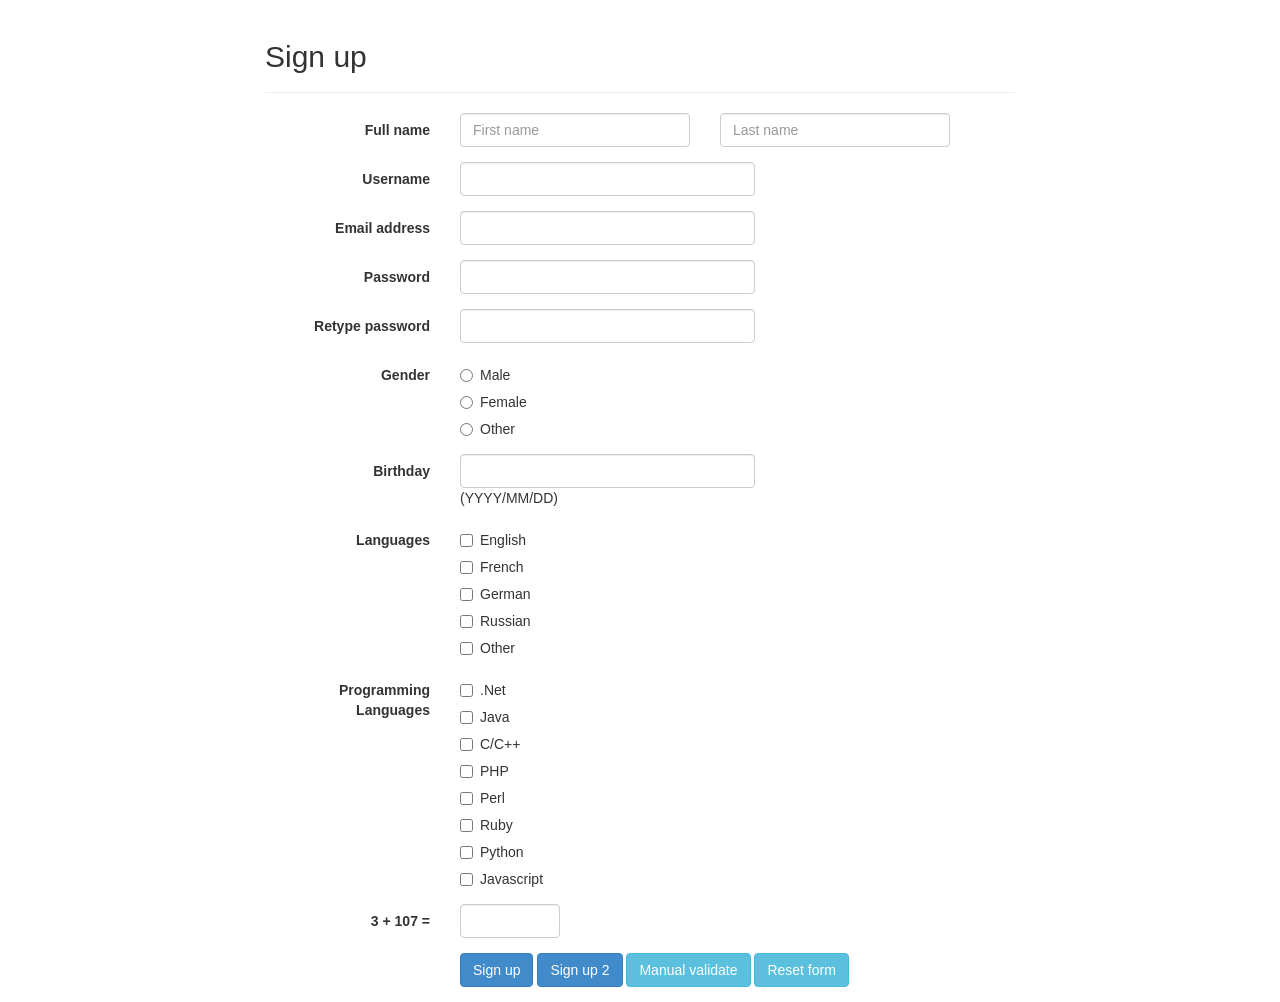
<file: src/main/webapp/js/bootstrapvalidator/demo/index.html>
<!DOCTYPE html>
<html>
<head>
    <title>BootstrapValidator demo</title>

    <link rel="stylesheet" href="../vendor/bootstrap/css/bootstrap.css"/>
    <link rel="stylesheet" href="../dist/css/bootstrapValidator.css"/>

    <!-- Include the FontAwesome CSS if you want to use feedback icons provided by FontAwesome -->
    <!--<link rel="stylesheet" href="http://netdna.bootstrapcdn.com/font-awesome/4.0.3/css/font-awesome.css" />-->

    <script type="text/javascript" src="../vendor/jquery/jquery.min.js"></script>
    <script type="text/javascript" src="../vendor/bootstrap/js/bootstrap.min.js"></script>
    <script type="text/javascript" src="../dist/js/bootstrapValidator.js"></script>
</head>
<body>
    <div class="container">
        <div class="row">
            <!-- form: -->
            <section>
                <div class="col-lg-8 col-lg-offset-2">
                    <div class="page-header">
                        <h2>Sign up</h2>
                    </div>

                    <form id="defaultForm" method="post" class="form-horizontal" action="target.php">
                        <div class="form-group">
                            <label class="col-lg-3 control-label">Full name</label>
                            <div class="col-lg-4">
                                <input type="text" class="form-control" name="firstName" placeholder="First name" />
                            </div>
                            <div class="col-lg-4">
                                <input type="text" class="form-control" name="lastName" placeholder="Last name" />
                            </div>
                        </div>

                        <div class="form-group">
                            <label class="col-lg-3 control-label">Username</label>
                            <div class="col-lg-5">
                                <input type="text" class="form-control" name="username" />
                            </div>
                        </div>

                        <div class="form-group">
                            <label class="col-lg-3 control-label">Email address</label>
                            <div class="col-lg-5">
                                <input type="text" class="form-control" name="email" />
                            </div>
                        </div>

                        <div class="form-group">
                            <label class="col-lg-3 control-label">Password</label>
                            <div class="col-lg-5">
                                <input type="password" class="form-control" name="password" />
                            </div>
                        </div>

                        <div class="form-group">
                            <label class="col-lg-3 control-label">Retype password</label>
                            <div class="col-lg-5">
                                <input type="password" class="form-control" name="confirmPassword" />
                            </div>
                        </div>

                        <div class="form-group">
                            <label class="col-lg-3 control-label">Gender</label>
                            <div class="col-lg-5">
                                <div class="radio">
                                    <label>
                                        <input type="radio" name="gender" value="male" /> Male
                                    </label>
                                </div>
                                <div class="radio">
                                    <label>
                                        <input type="radio" name="gender" value="female" /> Female
                                    </label>
                                </div>
                                <div class="radio">
                                    <label>
                                        <input type="radio" name="gender" value="other" /> Other
                                    </label>
                                </div>
                            </div>
                        </div>

                        <div class="form-group">
                            <label class="col-lg-3 control-label">Birthday</label>
                            <div class="col-lg-5">
                                <input type="text" class="form-control" name="birthday" /> (YYYY/MM/DD)
                            </div>
                        </div>

                        <div class="form-group">
                            <label class="col-lg-3 control-label">Languages</label>
                            <div class="col-lg-5">
                                <div class="checkbox">
                                    <label>
                                        <input type="checkbox" name="languages[]" value="english" /> English
                                    </label>
                                </div>
                                <div class="checkbox">
                                    <label>
                                        <input type="checkbox" name="languages[]" value="french" /> French
                                    </label>
                                </div>
                                <div class="checkbox">
                                    <label>
                                        <input type="checkbox" name="languages[]" value="german" /> German
                                    </label>
                                </div>
                                <div class="checkbox">
                                    <label>
                                        <input type="checkbox" name="languages[]" value="russian" /> Russian
                                    </label>
                                </div>
                                <div class="checkbox">
                                    <label>
                                        <input type="checkbox" name="languages[]" value="other" /> Other
                                    </label>
                                </div>
                            </div>
                        </div>

                        <div class="form-group">
                            <label class="col-lg-3 control-label">Programming Languages</label>
                            <div class="col-lg-5">
                                <div class="checkbox">
                                    <label>
                                        <input type="checkbox" name="programs[]" value="net" /> .Net
                                    </label>
                                </div>
                                <div class="checkbox">
                                    <label>
                                        <input type="checkbox" name="programs[]" value="java" /> Java
                                    </label>
                                </div>
                                <div class="checkbox">
                                    <label>
                                        <input type="checkbox" name="programs[]" value="c" /> C/C++
                                    </label>
                                </div>
                                <div class="checkbox">
                                    <label>
                                        <input type="checkbox" name="programs[]" value="php" /> PHP
                                    </label>
                                </div>
                                <div class="checkbox">
                                    <label>
                                        <input type="checkbox" name="programs[]" value="perl" /> Perl
                                    </label>
                                </div>
                                <div class="checkbox">
                                    <label>
                                        <input type="checkbox" name="programs[]" value="ruby" /> Ruby
                                    </label>
                                </div>
                                <div class="checkbox">
                                    <label>
                                        <input type="checkbox" name="programs[]" value="python" /> Python
                                    </label>
                                </div>
                                <div class="checkbox">
                                    <label>
                                        <input type="checkbox" name="programs[]" value="javascript" /> Javascript
                                    </label>
                                </div>
                            </div>
                        </div>

                        <div class="form-group">
                            <label class="col-lg-3 control-label" id="captchaOperation"></label>
                            <div class="col-lg-2">
                                <input type="text" class="form-control" name="captcha" />
                            </div>
                        </div>

                        <div class="form-group">
                            <div class="col-lg-9 col-lg-offset-3">
                                <button type="submit" class="btn btn-primary" name="signup" value="Sign up">Sign up</button>
                                <button type="submit" class="btn btn-primary" name="signup2" value="Sign up 2">Sign up 2</button>
                                <button type="button" class="btn btn-info" id="validateBtn">Manual validate</button>
                                <button type="button" class="btn btn-info" id="resetBtn">Reset form</button>
                            </div>
                        </div>
                    </form>
                </div>
            </section>
            <!-- :form -->
        </div>
    </div>

<script type="text/javascript">
$(document).ready(function() {
    // Generate a simple captcha
    function randomNumber(min, max) {
        return Math.floor(Math.random() * (max - min + 1) + min);
    };
    $('#captchaOperation').html([randomNumber(1, 100), '+', randomNumber(1, 200), '='].join(' '));

    $('#defaultForm').bootstrapValidator({
//        live: 'disabled',
        message: 'This value is not valid',
        feedbackIcons: {
            valid: 'glyphicon glyphicon-ok',
            invalid: 'glyphicon glyphicon-remove',
            validating: 'glyphicon glyphicon-refresh'
        },
        fields: {
            firstName: {
                group: '.col-lg-4',
                validators: {
                    notEmpty: {
                        message: 'The first name is required and cannot be empty'
                    }
                }
            },
            lastName: {
                group: '.col-lg-4',
                validators: {
                    notEmpty: {
                        message: 'The last name is required and cannot be empty'
                    }
                }
            },
            username: {
                message: 'The username is not valid',
                validators: {
                    notEmpty: {
                        message: 'The username is required and cannot be empty'
                    },
                    stringLength: {
                        min: 6,
                        max: 30,
                        message: 'The username must be more than 6 and less than 30 characters long'
                    },
                    regexp: {
                        regexp: /^[a-zA-Z0-9_\.]+$/,
                        message: 'The username can only consist of alphabetical, number, dot and underscore'
                    },
                    remote: {
                        type: 'POST',
                        url: 'remote.php',
                        message: 'The username is not available'
                    },
                    different: {
                        field: 'password,confirmPassword',
                        message: 'The username and password cannot be the same as each other'
                    }
                }
            },
            email: {
                validators: {
                    emailAddress: {
                        message: 'The input is not a valid email address'
                    }
                }
            },
            password: {
                validators: {
                    notEmpty: {
                        message: 'The password is required and cannot be empty'
                    },
                    identical: {
                        field: 'confirmPassword',
                        message: 'The password and its confirm are not the same'
                    },
                    different: {
                        field: 'username',
                        message: 'The password cannot be the same as username'
                    }
                }
            },
            confirmPassword: {
                validators: {
                    notEmpty: {
                        message: 'The confirm password is required and cannot be empty'
                    },
                    identical: {
                        field: 'password',
                        message: 'The password and its confirm are not the same'
                    },
                    different: {
                        field: 'username',
                        message: 'The password cannot be the same as username'
                    }
                }
            },
            birthday: {
                validators: {
                    date: {
                        format: 'YYYY/MM/DD',
                        message: 'The birthday is not valid'
                    }
                }
            },
            gender: {
                validators: {
                    notEmpty: {
                        message: 'The gender is required'
                    }
                }
            },
            'languages[]': {
                validators: {
                    notEmpty: {
                        message: 'Please specify at least one language you can speak'
                    }
                }
            },
            'programs[]': {
                validators: {
                    choice: {
                        min: 2,
                        max: 4,
                        message: 'Please choose 2 - 4 programming languages you are good at'
                    }
                }
            },
            captcha: {
                validators: {
                    callback: {
                        message: 'Wrong answer',
                        callback: function(value, validator) {
                            var items = $('#captchaOperation').html().split(' '), sum = parseInt(items[0]) + parseInt(items[2]);
                            return value == sum;
                        }
                    }
                }
            }
        }
    });

    // Validate the form manually
    $('#validateBtn').click(function() {
        $('#defaultForm').bootstrapValidator('validate');
    });

    $('#resetBtn').click(function() {
        $('#defaultForm').data('bootstrapValidator').resetForm(true);
    });
});
</script>
</body>
</html>
</file>
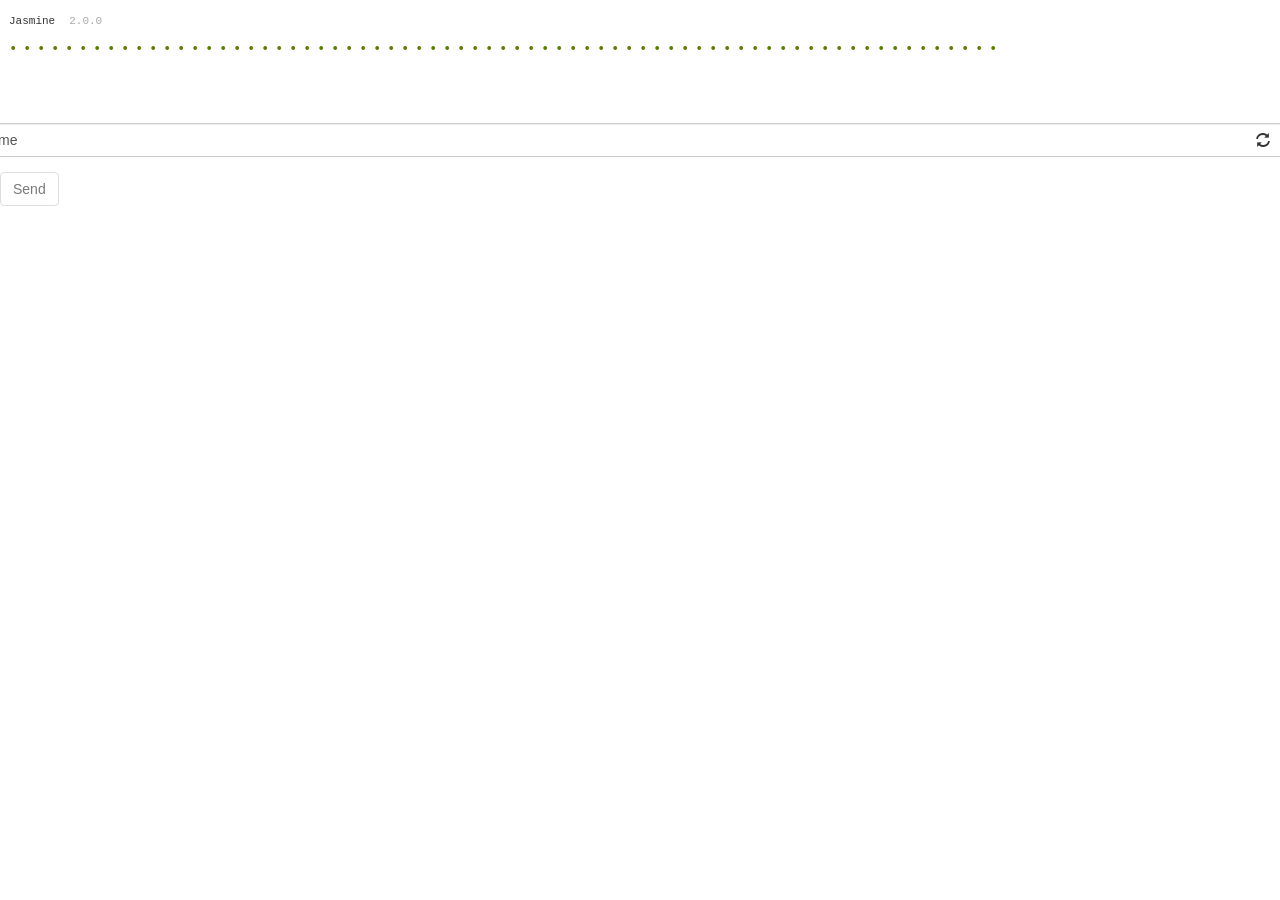
<file: src/main/webapp/js/bootstrapvalidator/test/index.html>
<!DOCTYPE html>
<html>
<head>
    <meta http-equiv="Content-Type" content="text/html; charset=UTF-8">
    <title>BootstrapValidator test suites</title>

    <link rel="stylesheet" href="../vendor/jasmine/jasmine.css">
    <link rel="stylesheet" href="../vendor/bootstrap/css/bootstrap.css"/>
    <link rel="stylesheet" href="../dist/css/bootstrapValidator.css"/>

    <script type="text/javascript" src="../vendor/jasmine/jasmine.js"></script>
    <script type="text/javascript" src="../vendor/jasmine/jasmine-html.js"></script>
    <script type="text/javascript" src="../vendor/jasmine/boot.js"></script>

    <script type="text/javascript" src="../vendor/jquery/jquery.min.js"></script>
    <script type="text/javascript" src="../vendor/bootstrap/js/bootstrap.min.js"></script>
    <script type="text/javascript" src="../dist/js/bootstrapValidator.js"></script>

    <!-- Specs -->
    <script type="text/javascript">
    var TestSuite = {};
    </script>
    <script type="text/javascript" src="spec.js"></script>
</head>
<body>

</body>
</html>
</file>
<file: src/main/webapp/js/bootstrapvalidator/vendor/jasmine/jasmine.css>
body { background-color: #eeeeee; padding: 0; margin: 5px; overflow-y: scroll; }

.html-reporter { font-size: 11px; font-family: Monaco, "Lucida Console", monospace; line-height: 14px; color: #333333; }
.html-reporter a { text-decoration: none; }
.html-reporter a:hover { text-decoration: underline; }
.html-reporter p, .html-reporter h1, .html-reporter h2, .html-reporter h3, .html-reporter h4, .html-reporter h5, .html-reporter h6 { margin: 0; line-height: 14px; }
.html-reporter .banner, .html-reporter .symbol-summary, .html-reporter .summary, .html-reporter .result-message, .html-reporter .spec .description, .html-reporter .spec-detail .description, .html-reporter .alert .bar, .html-reporter .stack-trace { padding-left: 9px; padding-right: 9px; }
.html-reporter .banner .version { margin-left: 14px; }
.html-reporter #jasmine_content { position: fixed; right: 100%; }
.html-reporter .version { color: #aaaaaa; }
.html-reporter .banner { margin-top: 14px; }
.html-reporter .duration { color: #aaaaaa; float: right; }
.html-reporter .symbol-summary { overflow: hidden; *zoom: 1; margin: 14px 0; }
.html-reporter .symbol-summary li { display: inline-block; height: 8px; width: 14px; font-size: 16px; }
.html-reporter .symbol-summary li.passed { font-size: 14px; }
.html-reporter .symbol-summary li.passed:before { color: #5e7d00; content: "\02022"; }
.html-reporter .symbol-summary li.failed { line-height: 9px; }
.html-reporter .symbol-summary li.failed:before { color: #b03911; content: "x"; font-weight: bold; margin-left: -1px; }
.html-reporter .symbol-summary li.disabled { font-size: 14px; }
.html-reporter .symbol-summary li.disabled:before { color: #bababa; content: "\02022"; }
.html-reporter .symbol-summary li.pending { line-height: 17px; }
.html-reporter .symbol-summary li.pending:before { color: #ba9d37; content: "*"; }
.html-reporter .exceptions { color: #fff; float: right; margin-top: 5px; margin-right: 5px; }
.html-reporter .bar { line-height: 28px; font-size: 14px; display: block; color: #eee; }
.html-reporter .bar.failed { background-color: #b03911; }
.html-reporter .bar.passed { background-color: #a6b779; }
.html-reporter .bar.skipped { background-color: #bababa; }
.html-reporter .bar.menu { background-color: #fff; color: #aaaaaa; }
.html-reporter .bar.menu a { color: #333333; }
.html-reporter .bar a { color: white; }
.html-reporter.spec-list .bar.menu.failure-list, .html-reporter.spec-list .results .failures { display: none; }
.html-reporter.failure-list .bar.menu.spec-list, .html-reporter.failure-list .summary { display: none; }
.html-reporter .running-alert { background-color: #666666; }
.html-reporter .results { margin-top: 14px; }
.html-reporter.showDetails .summaryMenuItem { font-weight: normal; text-decoration: inherit; }
.html-reporter.showDetails .summaryMenuItem:hover { text-decoration: underline; }
.html-reporter.showDetails .detailsMenuItem { font-weight: bold; text-decoration: underline; }
.html-reporter.showDetails .summary { display: none; }
.html-reporter.showDetails #details { display: block; }
.html-reporter .summaryMenuItem { font-weight: bold; text-decoration: underline; }
.html-reporter .summary { margin-top: 14px; }
.html-reporter .summary ul { list-style-type: none; margin-left: 14px; padding-top: 0; padding-left: 0; }
.html-reporter .summary ul.suite { margin-top: 7px; margin-bottom: 7px; }
.html-reporter .summary li.passed a { color: #5e7d00; }
.html-reporter .summary li.failed a { color: #b03911; }
.html-reporter .summary li.pending a { color: #ba9d37; }
.html-reporter .description + .suite { margin-top: 0; }
.html-reporter .suite { margin-top: 14px; }
.html-reporter .suite a { color: #333333; }
.html-reporter .failures .spec-detail { margin-bottom: 28px; }
.html-reporter .failures .spec-detail .description { background-color: #b03911; }
.html-reporter .failures .spec-detail .description a { color: white; }
.html-reporter .result-message { padding-top: 14px; color: #333333; white-space: pre; }
.html-reporter .result-message span.result { display: block; }
.html-reporter .stack-trace { margin: 5px 0 0 0; max-height: 224px; overflow: auto; line-height: 18px; color: #666666; border: 1px solid #ddd; background: white; white-space: pre; }
</file>
<file: src/main/webapp/js/bootstrapvalidator/dist/css/bootstrapValidator.css>
/**
 * BootstrapValidator (http://bootstrapvalidator.com)
 * The best jQuery plugin to validate form fields. Designed to use with Bootstrap 3
 *
 * @author      http://twitter.com/nghuuphuoc
 * @copyright   (c) 2013 - 2014 Nguyen Huu Phuoc
 * @license     Commercial: http://bootstrapvalidator.com/license/
 *              Non-commercial: http://creativecommons.org/licenses/by-nc-nd/3.0/
 */

.bv-form .help-block {
    margin-bottom: 0;
}
.bv-form .tooltip-inner {
    text-align: left;
}
.nav-tabs li.bv-tab-success > a {
    color: #3c763d;
}
.nav-tabs li.bv-tab-error > a {
    color: #a94442;
}

.bv-form .bv-icon-no-label {
	top: 0;
}

.bv-form .bv-icon-input-group {
	top: 0;
	z-index: 100;
}
</file>
